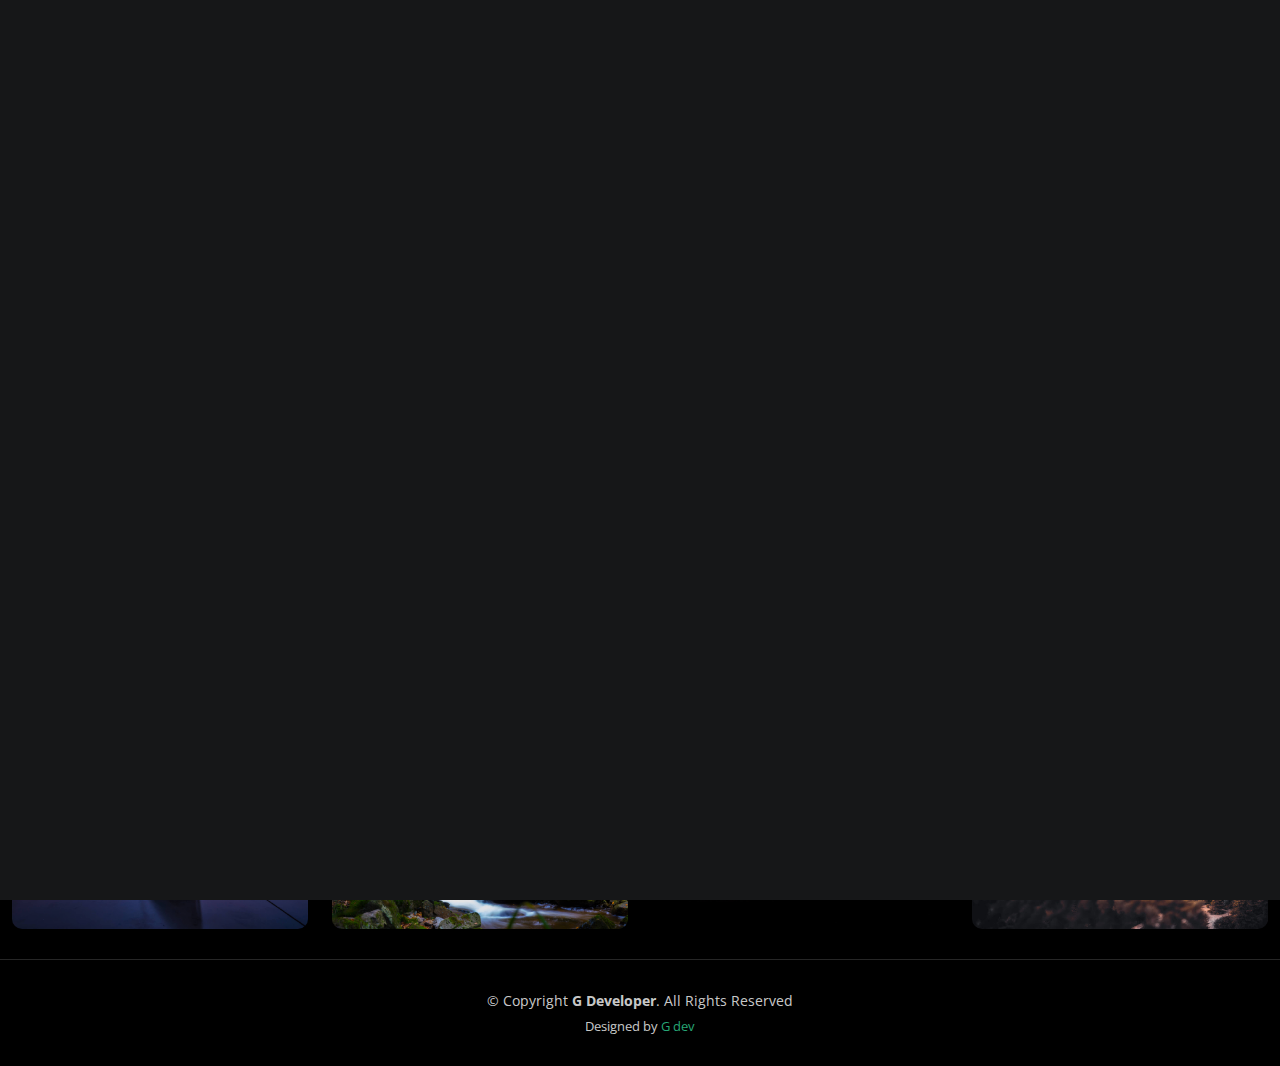
<file: index.html>
<!DOCTYPE html>
<html lang="en">

<head>
  <meta charset="utf-8">
  <meta content="width=device-width, initial-scale=1.0" name="viewport">

  <title>G Developer</title>
  <meta content="G Developer" name="description">
  <meta content="G Developer,g Developer, gdeveloper, GDeveloper " name="keywords">
  <meta name="hostname" content="g-developer.com">
  <meta name="expected-hostname" content="g-developer.com">
  <meta name="page-subject" content="G Developer">
  <!-- Favicons -->
  <link href="assets/img/favicon.png" rel="icon">
  <link href="assets/img/apple-touch-icon.png" rel="apple-touch-icon">

  <!-- Google Fonts -->
  <link rel="preconnect" href="https://fonts.googleapis.com">
  <link rel="preconnect" href="https://fonts.gstatic.com" crossorigin>
  <link href="https://fonts.googleapis.com/css2?family=Open+Sans:ital,wght@0,300;0,400;0,500;0,600;0,700;1,300;1,400;1,600;1,700&family=Inter:ital,wght@0,300;0,400;0,500;0,600;0,700;1,300;1,400;1,500;1,600;1,700&family=Cardo:ital,wght@0,400;0,700;1,400&display=swap" rel="stylesheet">

  <!-- Vendor CSS Files -->
  <link href="assets/vendor/bootstrap/css/bootstrap.min.css" rel="stylesheet">
  <link href="assets/vendor/bootstrap-icons/bootstrap-icons.css" rel="stylesheet">
  <link href="assets/vendor/swiper/swiper-bundle.min.css" rel="stylesheet">
  <link href="assets/vendor/glightbox/css/glightbox.min.css" rel="stylesheet">
  <link href="assets/vendor/aos/aos.css" rel="stylesheet">

  <!-- Template Main CSS File -->
  <link href="assets/css/main.css" rel="stylesheet">

  <!-- =======================================================
  * Template Name: G Developer 
  * Template URL: https://gdeveloper.co.in
  ======================================================== -->
<link rel = "website icon" type ="png" href ="assets/img/apple-touch-icon.png" >
</head>

<body>

  <!-- ======= Header ======= -->
  <header id="header" class="header d-flex align-items-center fixed-top">
    <div class="container-fluid d-flex align-items-center justify-content-between">

      <a href="index.html" class="logo d-flex align-items-center  me-auto me-lg-0">
        <!-- Uncomment the line below if you also wish to use an image logo -->
         <img src="assets/img/logo.png" alt=""> 
     <!--     <i class="bi bi-camera"></i> -->
        <h1>G Developer</h1>
      </a>

      <nav id="navbar" class="navbar">
        <ul>
          <li><a href="index.html">Home</a></li>
          <li><a href="about.html" class="active">About</a></li>
              <li class="dropdown"><a href="#"><span>Aap's</span> <i class="bi bi-chevron-down dropdown-indicator"></i></a>
                <ul>
                  <li><a href="">Suggested for you</a></li>
                  <li><a href="">Gaming</a></li>
                  <li><a href="">Tools and utilitys</a></li>
                </ul>
              </li>
            </ul>
          </li>
           </ul>
      </nav><!-- .navbar -->

      <div class="header-social-links">
        <!-- <a href="#" class="twitter"><i class="bi bi-twitter"></i></a> -->
        <!-- <a href="#" class="facebook"><i class="bi bi-facebook"></i></a> -->
        <a href="https://instagram.com/g_developer.js" class="instagram"><i class="bi bi-instagram"></i></a>
        <!-- <a href="#" class="linkedin"><i class="bi bi-linkedin"></i></i></a> -->
      </div>
      <i class="mobile-nav-toggle mobile-nav-show bi bi-list"></i>
      <i class="mobile-nav-toggle mobile-nav-hide d-none bi bi-x"></i>

    </div>
  </header><!-- End Header -->

  <!-- ======= Hero Section ======= -->
  <section id="hero" class="hero d-flex flex-column justify-content-center align-items-center" data-aos="fade" data-aos-delay="1500">
    <div class="container-fluid">
      <div class="row justify-content-center">
        <div class="col-lg-6 text-center">
          <h2><span>G Developer</span></h2>
            <p> G Developer is a website that provides a platform for downloading software 
            applications for various operating systems, including Windows, Mac, Android, and iOS. It offers a wide
             range of software categories, including utilities, multimedia tools, productivity software, security applications, and more.
              </p>
        </div>
      </div>
    </div>
  </section><!-- End Hero Section -->

  <main id="main" data-aos="fade" data-aos-delay="1500">

    <!-- ======= Gallery Section ======= -->
    <section id="gallery" class="gallery">
      <div class="container-fluid">

        <div class="row gy-4 justify-content-center">
          <div class="col-xl-3 col-lg-4 col-md-6">
            <div class="gallery-item h-100">
              <img src="assets/img/gallery/gallery-1.jpg" class="img-fluid" alt="">
              <div class="gallery-links d-flex align-items-center justify-content-center">
                <a href="assets/img/gallery/gallery-1.jpg" title="Gallery 1" class=glightbox preview-link><i class="bi bi-arrows-angle-expand"></i></a>
                <a href="gallery-single.html" class="details-link"><i class="bi bi-link-45deg"></i></a>
              </div>
            </div>
          </div><!-- End Gallery Item -->
          <div class="col-xl-3 col-lg-4 col-md-6">
            <div class="gallery-item h-100">
              <img src="assets/img/gallery/gallery-3.jpg" class="img-fluid" alt="">
              <div class="gallery-links d-flex align-items-center justify-content-center">
                <a href="assets/img/gallery/gallery-3.jpg" title="Gallery 3" class=glightbox preview-link><i class="bi bi-arrows-angle-expand"></i></a>
                <a href="gallery-single.html" class="details-link"><i class="bi bi-link-45deg"></i></a>
              </div>
            </div>
          </div><!-- End Gallery Item -->
          <div class="col-xl-3 col-lg-4 col-md-6">
            <div class="gallery-item h-100">
              <img src="assets/img/gallery/gallery-7.jpg" class="img-fluid" alt="">
              <div class="gallery-links d-flex align-items-center justify-content-center">
                <a href="assets/img/gallery/gallery-7.jpg" title="Gallery 7" class=glightbox preview-link><i class="bi bi-arrows-angle-expand"></i></a>
                <a href="gallery-single.html" class="details-link"><i class="bi bi-link-45deg"></i></a>
              </div>
            </div>
          </div><!-- End Gallery Item -->
          <div class="col-xl-3 col-lg-4 col-md-6">
            <div class="gallery-item h-100">
              <img src="assets/img/gallery/gallery-11.jpg" class="img-fluid" alt="">
              <div class="gallery-links d-flex align-items-center justify-content-center">
                <a href="assets/img/gallery/gallery-11.jpg" title="Gallery 11" class=glightbox preview-link><i class="bi bi-arrows-angle-expand"></i></a>
                <a href="gallery-single.html" class="details-link"><i class="bi bi-link-45deg"></i></a>
              </div>
            </div>
          </div><!-- End Gallery Item -->
          <div class="col-xl-3 col-lg-4 col-md-6">
            <div class="gallery-item h-100">
              <img src="assets/img/gallery/gallery-12.jpg" class="img-fluid" alt="">
              <div class="gallery-links d-flex align-items-center justify-content-center">
                <a href="assets/img/gallery/gallery-12.jpg" title="Gallery 12" class=glightbox preview-link><i class="bi bi-arrows-angle-expand"></i></a>
                <a href="gallery-single.html" class="details-link"><i class="bi bi-link-45deg"></i></a>
              </div>
            </div>
          </div><!-- End Gallery Item -->
          <div class="col-xl-3 col-lg-4 col-md-6">
            <div class="gallery-item h-100">
              <img src="assets/img/gallery/gallery-13.jpg" class="img-fluid" alt="">
              <div class="gallery-links d-flex align-items-center justify-content-center">
                <a href="assets/img/gallery/gallery-13.jpg" title="Gallery 13" class=glightbox preview-link><i class="bi bi-arrows-angle-expand"></i></a>
                <a href="gallery-single.html" class="details-link"><i class="bi bi-link-45deg"></i></a>
              </div>
            </div>
          </div><!-- End Gallery Item -->
          <div class="col-xl-3 col-lg-4 col-md-6">
            <div class="gallery-item h-100">
              <img src="assets/img/gallery/gallery-15.jpg" class="img-fluid" alt="">
              <div class="gallery-links d-flex align-items-center justify-content-center">
                <a href="assets/img/gallery/gallery-15.jpg" title="Gallery 15" class=glightbox preview-link><i class="bi bi-arrows-angle-expand"></i></a>
                <a href="gallery-single.html" class="details-link"><i class="bi bi-link-45deg"></i></a>
              </div>
            </div>
          </div><!-- End Gallery Item -->
          <div class="col-xl-3 col-lg-4 col-md-6">
            <div class="gallery-item h-100">
              <img src="assets/img/gallery/gallery-16.jpg" class="img-fluid" alt="">
              <div class="gallery-links d-flex align-items-center justify-content-center">
                <a href="assets/img/gallery/gallery-16.jpg" title="Gallery 16" class=glightbox preview-link><i class="bi bi-arrows-angle-expand"></i></a>
                <a href="gallery-single.html" class="details-link"><i class="bi bi-link-45deg"></i></a>
              </div>
            </div>
          </div><!-- End Gallery Item -->

        </div>

      </div>
    </section><!-- End Gallery Section -->

  </main><!-- End #main -->

  <!-- ======= Footer ======= -->
  <footer id="footer" class="footer">
    <div class="container">
      <div class="copyright">
        &copy; Copyright <strong><span>G Developer</span></strong>. All Rights Reserved
      </div>
      <div class="credits">
        Designed by <a href="https://g-developer.com/">G dev</a>
      </div>
    </div>
  </footer><!-- End Footer -->

  <a href="#" class="scroll-top d-flex align-items-center justify-content-center"><i class="bi bi-arrow-up-short"></i></a>

  <div id="preloader">
    <div class="line"></div>
  </div>

  <!-- Vendor JS Files -->
  <script src="assets/vendor/bootstrap/js/bootstrap.bundle.min.js"></script>
  <script src="assets/vendor/swiper/swiper-bundle.min.js"></script>
  <script src="assets/vendor/glightbox/js/glightbox.min.js"></script>
  <script src="assets/vendor/aos/aos.js"></script>
  <script src="assets/vendor/php-email-form/validate.js"></script>

  <!-- Template Main JS File -->
  <script src="assets/js/main.js"></script>
<script async src="https://pagead2.googlesyndication.com/pagead/js/adsbygoogle.js?client=ca-pub-8674811177088625"
     crossorigin="anonymous"></script>
</body>

</html>
</file>
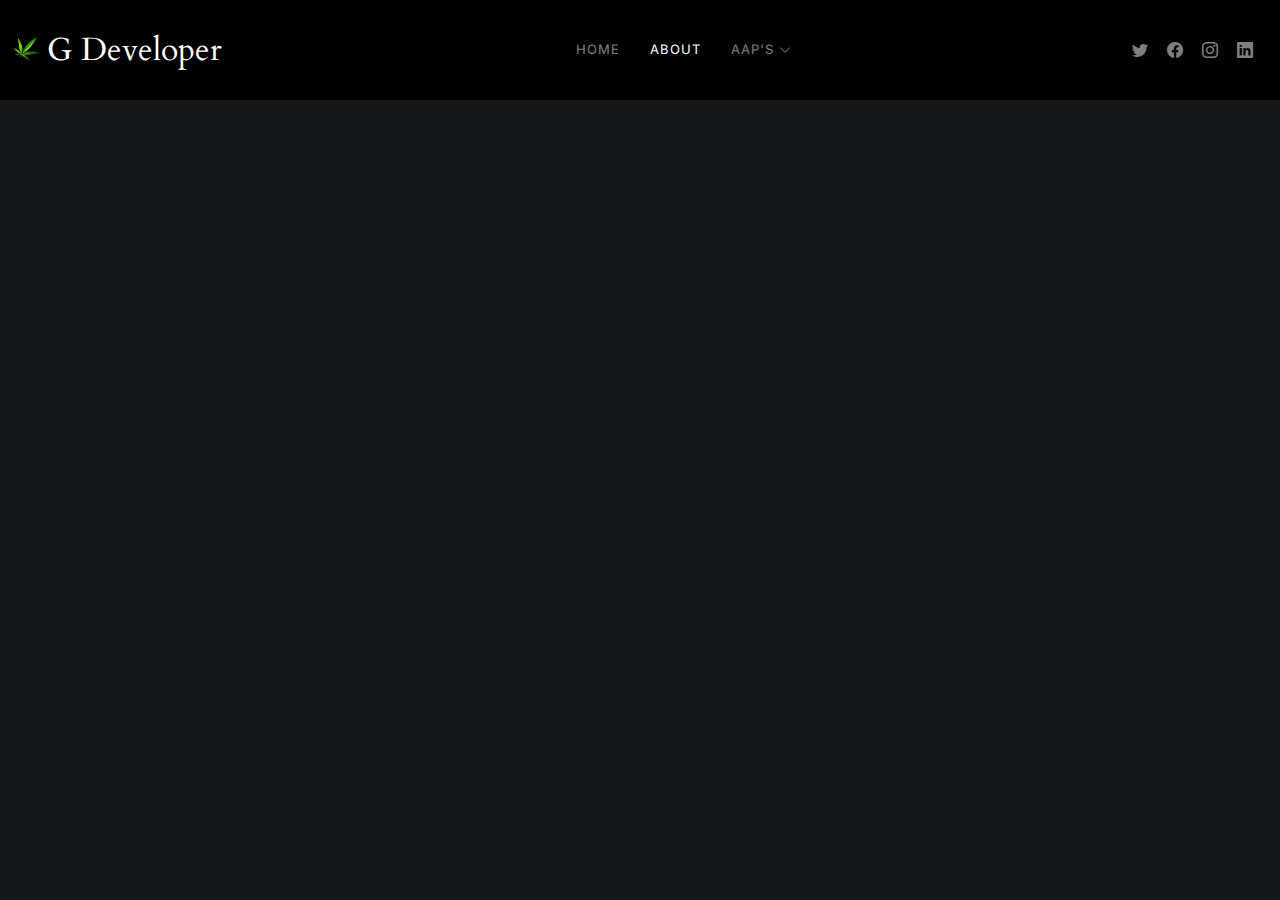
<file: about.html>
<!DOCTYPE html>
<html lang="en">

<head>
<meta charset="utf-8">
<meta content="width=device-width, initial-scale=1.0" name="viewport">

<title>G Developer About</title>
<meta content="G Developer" name="description">
<meta content="G Developer,g Developer, gdeveloper, GDeveloper " name="keywords">
<meta name="hostname" content="g-developer.com">
<meta name="expected-hostname" content="g-developer.com">
<meta name="page-subject" content="G Developer">

  <!-- Favicons -->
  <link href="assets/img/favicon.png" rel="icon">
  <link href="assets/img/apple-touch-icon.png" rel="apple-touch-icon">

  <!-- Google Fonts -->
  <link rel="preconnect" href="https://fonts.googleapis.com">
  <link rel="preconnect" href="https://fonts.gstatic.com" crossorigin>
  <link href="https://fonts.googleapis.com/css2?family=Open+Sans:ital,wght@0,300;0,400;0,500;0,600;0,700;1,300;1,400;1,600;1,700&family=Inter:ital,wght@0,300;0,400;0,500;0,600;0,700;1,300;1,400;1,500;1,600;1,700&family=Cardo:ital,wght@0,400;0,700;1,400&display=swap" rel="stylesheet">

  <!-- Vendor CSS Files -->
  <link href="assets/vendor/bootstrap/css/bootstrap.min.css" rel="stylesheet">
  <link href="assets/vendor/bootstrap-icons/bootstrap-icons.css" rel="stylesheet">
  <link href="assets/vendor/swiper/swiper-bundle.min.css" rel="stylesheet">
  <link href="assets/vendor/glightbox/css/glightbox.min.css" rel="stylesheet">
  <link href="assets/vendor/aos/aos.css" rel="stylesheet">

  <!-- Template Main CSS File -->
  <link href="assets/css/main.css" rel="stylesheet">

  <!-- =======================================================
  * Template Name: www.g-developer.com ======================================================== -->
<link rel = "website icon" type ="png" href ="assets/img/apple-touch-icon.png" >
</head>

<body>

  <!-- ======= Header ======= -->
  <header id="header" class="header d-flex align-items-center fixed-top">
    <div class="container-fluid d-flex align-items-center justify-content-between">

      <a href="index.html" class="logo d-flex align-items-center  me-auto me-lg-0">
        <!-- Uncomment the line below if you also wish to use an image logo -->
         <img src="assets/img/logo.png" alt="">
      <!--  <i class="bi bi-camera"></i>-->
        <h1>G Developer</h1>
      </a>

      <nav id="navbar" class="navbar">
        <ul>
          <li><a href="index.html">Home</a></li>
          <li><a href="about.html" class="active">About</a></li>
          <li class="dropdown"><a href="#"><span>Aap's</span> <i class="bi bi-chevron-down dropdown-indicator"></i></a>
                <ul>
                  <li><a href="#">Suggested for you</a></li>
                  <li><a href="#">Gaming</a></li>
                  <li><a href="#">Tools and utilitys</a></li>
                </ul>
              </li>
            </ul>
          </li>
        </ul>
      </nav><!-- .navbar -->

      <div class="header-social-links">
        <a href="#" class="twitter"><i class="bi bi-twitter"></i></a>
        <a href="#" class="facebook"><i class="bi bi-facebook"></i></a>
        <a href="#" class="instagram"><i class="bi bi-instagram"></i></a>
        <a href="#" class="linkedin"><i class="bi bi-linkedin"></i></i></a>
      </div>
      <i class="mobile-nav-toggle mobile-nav-show bi bi-list"></i>
      <i class="mobile-nav-toggle mobile-nav-hide d-none bi bi-x"></i>

    </div>
  </header><!-- End Header -->

  <main id="main" data-aos="fade" data-aos-delay="1500">

    <!-- ======= End Page Header ======= -->
    <div class="page-header d-flex align-items-center">
      <div class="container position-relative">
        <div class="row d-flex justify-content-center">
          <div class="col-lg-6 text-center">
            <h2>About</h2>
            <p>I'm G Developer professional web Developer.</p>

      <!--      <a class="cta-btn" href="contact.html">Available for hire</a>
-->
          </div>
        </div>
      </div>
    </div><!-- End Page Header -->

  <!-- ======= Footer ======= -->
  <footer id="footer" class="footer">
    <div class="container">
      <div class="copyright">
        &copy; Copyright <strong><span>G Developer</span></strong>
      </div>
      <div class="credits">
        <!-- All the links in the footer should remain intact. -->
        <!-- You can delete the links only if you purchased the pro version. -->
        <!-- Licensing information: https://bootstrapmade.com/license/ -->
        <!-- Purchase the pro version with working PHP/AJAX contact form: https://bootstrapmade.com/photofolio-bootstrap-photography-website-template/ -->
        Designed by <a href="https://g-developer.com/">G Dev</a>
      </div>
    </div>
  </footer><!-- End Footer -->

  <a href="#" class="scroll-top d-flex align-items-center justify-content-center"><i class="bi bi-arrow-up-short"></i></a>

  <div id="preloader">
    <div class="line"></div>
  </div>

  <!-- Vendor JS Files -->
  <script src="assets/vendor/bootstrap/js/bootstrap.bundle.min.js"></script>
  <script src="assets/vendor/swiper/swiper-bundle.min.js"></script>
  <script src="assets/vendor/glightbox/js/glightbox.min.js"></script>
  <script src="assets/vendor/aos/aos.js"></script>
  <script src="assets/vendor/php-email-form/validate.js"></script>

  <!-- Template Main JS File -->
  <script src="assets/js/main.js"></script>

</body>

</html>
</file>
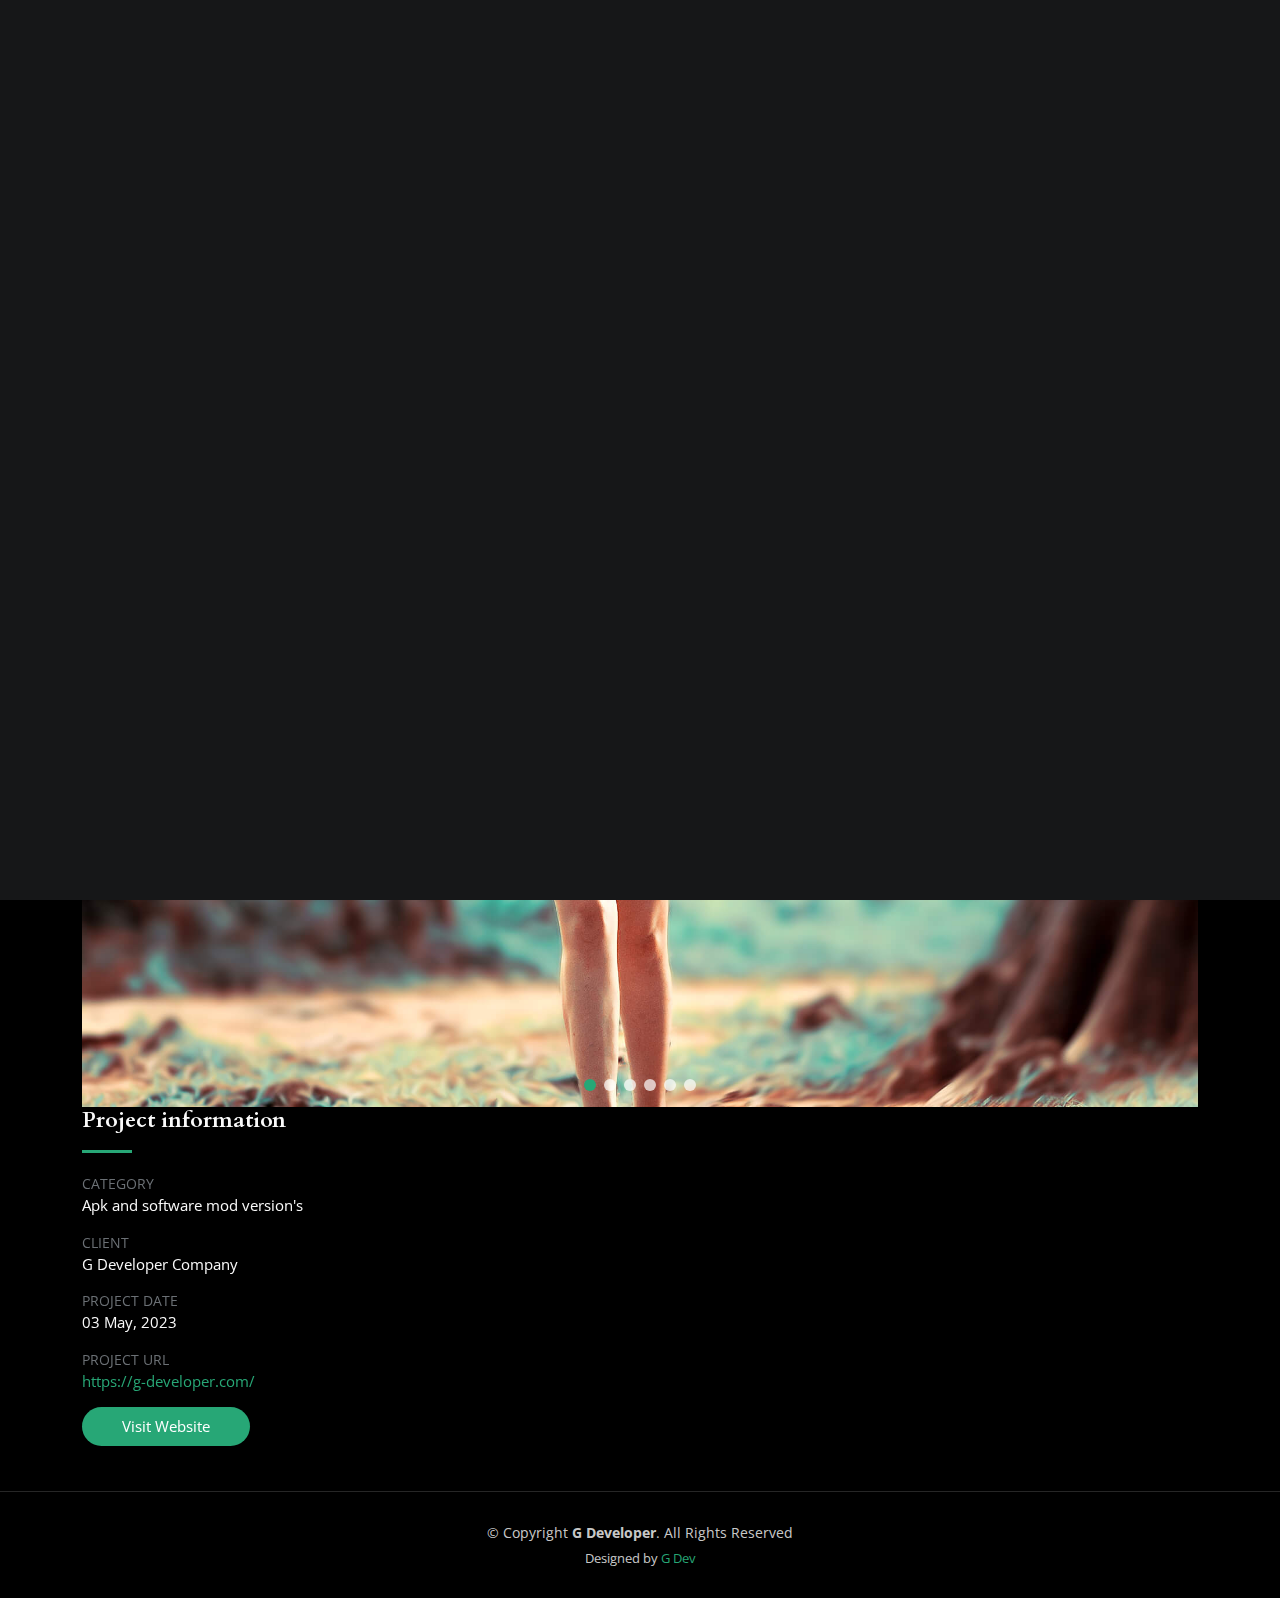
<file: gallery-single.html>
<!DOCTYPE html>
<html lang="en">

<head>
  <meta charset="utf-8">
  <meta content="width=device-width, initial-scale=1.0" name="viewport">

  <title>Gallery Details </title>
  <meta content="" name="description">
  <meta content="" name="keywords">

  <!-- Favicons -->
  <link href="assets/img/favicon.png" rel="icon">
  <link href="assets/img/apple-touch-icon.png" rel="apple-touch-icon">

  <!-- Google Fonts -->
  <link rel="preconnect" href="https://fonts.googleapis.com">
  <link rel="preconnect" href="https://fonts.gstatic.com" crossorigin>
  <link href="https://fonts.googleapis.com/css2?family=Open+Sans:ital,wght@0,300;0,400;0,500;0,600;0,700;1,300;1,400;1,600;1,700&family=Inter:ital,wght@0,300;0,400;0,500;0,600;0,700;1,300;1,400;1,500;1,600;1,700&family=Cardo:ital,wght@0,400;0,700;1,400&display=swap" rel="stylesheet">

  <!-- Vendor CSS Files -->
  <link href="assets/vendor/bootstrap/css/bootstrap.min.css" rel="stylesheet">
  <link href="assets/vendor/bootstrap-icons/bootstrap-icons.css" rel="stylesheet">
  <link href="assets/vendor/swiper/swiper-bundle.min.css" rel="stylesheet">
  <link href="assets/vendor/glightbox/css/glightbox.min.css" rel="stylesheet">
  <link href="assets/vendor/aos/aos.css" rel="stylesheet">

  <!-- Template Main CSS File -->
  <link href="assets/css/main.css" rel="stylesheet">
<link rel = "website icon" type ="png" href ="https://i.postimg.cc/J0YdB4qg/IMG-20230306-030835.jpg" > </head>

<body>

  <!-- ======= Header ======= -->
  <header id="header" class="header d-flex align-items-center fixed-top">
    <div class="container-fluid d-flex align-items-center justify-content-between">

      <a href="index.html" class="logo d-flex align-items-center  me-auto me-lg-0">
        <!-- Uncomment the line below if you also wish to use an image logo -->
        <img src="assets/img/logo.png" alt=""> 
     <!--   <i class="bi bi-camera"></i>-->
        <h1>G Developer</h1>
      </a>

      <nav id="navbar" class="navbar">
        <ul>
          <li><a href="index.html">Home</a></li>
          <li><a href="about.html">About</a></li>
        </ul>
      </nav><!-- .navbar -->

      <div class="header-social-links">
        <a href="#" class="twitter"><i class="bi bi-twitter"></i></a>
        <a href="#" class="facebook"><i class="bi bi-facebook"></i></a>
        <a href="#" class="instagram"><i class="bi bi-instagram"></i></a>
        <a href="#" class="linkedin"><i class="bi bi-linkedin"></i></i></a>
      </div>
      <i class="mobile-nav-toggle mobile-nav-show bi bi-list"></i>
      <i class="mobile-nav-toggle mobile-nav-hide d-none bi bi-x"></i>

    </div>
  </header><!-- End Header -->

  <main id="main" data-aos="fade" data-aos-delay="1500">

    <!-- ======= End Page Header ======= -->
    <div class="page-header d-flex align-items-center">
      <div class="container position-relative">
        <div class="row d-flex justify-content-center">
          <div class="col-lg-6 text-center">
            <h2>Gallery Single</h2>

          </div>
        </div>
      </div>
    </div><!-- End Page Header -->

    <!-- ======= Gallery Single Section ======= -->
    <section id="gallery-single" class="gallery-single">
      <div class="container">

        <div class="position-relative h-100">
          <div class="slides-1 portfolio-details-slider swiper">
            <div class="swiper-wrapper align-items-center">

              <div class="swiper-slide">
                <img src="assets/img/gallery/gallery-8.jpg" alt="">
              </div>
              <div class="swiper-slide">
                <img src="assets/img/gallery/gallery-9.jpg" alt="">
              </div>
              <div class="swiper-slide">
                <img src="assets/img/gallery/gallery-10.jpg" alt="">
              </div>
              <div class="swiper-slide">
                <img src="assets/img/gallery/gallery-11.jpg" alt="">
              </div>
              <div class="swiper-slide">
                <img src="assets/img/gallery/gallery-12.jpg" alt="">
              </div>
              <div class="swiper-slide">
                <img src="assets/img/gallery/gallery-13.jpg" alt="">
              </div>

            </div>
            <div class="swiper-pagination"></div>
          </div>
          <div class="swiper-button-prev"></div>
          <div class="swiper-button-next"></div>

        </div>

              <div class="col-lg-3">
            <div class="portfolio-info">
              <h3>Project information</h3>
              <ul>
                <li><strong>Category</strong> <span>Apk and software mod version's</span></li>
                <li><strong>Client</strong> <span>G Developer Company</span></li>
                <li><strong>Project date</strong> <span>03 May, 2023</span></li>
                <li><strong>Project URL</strong> <a href="#">https://g-developer.com/</a></li>
                <li><a href="#" class="btn-visit align-self-start">Visit Website</a></li>
              </ul>
            </div>
          </div>

        </div>

      </div>
    </section><!-- End Gallery Single Section -->

  </main><!-- End #main -->

  <!-- ======= Footer ======= -->
  <footer id="footer" class="footer">
    <div class="container">
      <div class="copyright">
        &copy; Copyright <strong><span>G Developer</span></strong>. All Rights Reserved
      </div>
      <div class="credits">
        Designed by <a href="https://g-developer.com/">G Dev</a>
      </div>
    </div>
  </footer><!-- End Footer -->

  <a href="#" class="scroll-top d-flex align-items-center justify-content-center"><i class="bi bi-arrow-up-short"></i></a>

  <div id="preloader">
    <div class="line"></div>
  </div>

  <!-- Vendor JS Files -->
  <script src="assets/vendor/bootstrap/js/bootstrap.bundle.min.js"></script>
  <script src="assets/vendor/swiper/swiper-bundle.min.js"></script>
  <script src="assets/vendor/glightbox/js/glightbox.min.js"></script>
  <script src="assets/vendor/aos/aos.js"></script>
  <script src="assets/vendor/php-email-form/validate.js"></script>

  <!-- Template Main JS File -->
  <script src="assets/js/main.js"></script>

</body>

</html>
</file>
<file: assets/css/main.css>
/*--------------------------------------------------------------
# Set main reusable colors and fonts using CSS variables
# Learn more about CSS variables at https://developer.mozilla.org/en-US/docs/Web/CSS/Using_CSS_custom_properties
--------------------------------------------------------------*/
/* Fonts */
:root {
  --font-default: "Open Sans", system-ui, -apple-system, "Segoe UI", Roboto, "Helvetica Neue", Arial, "Noto Sans", "Liberation Sans", sans-serif, "Apple Color Emoji", "Segoe UI Emoji", "Segoe UI Symbol", "Noto Color Emoji";
  --font-primary: "Inter", sans-serif;
  --font-secondary: "Cardo", sans-serif;
}

/* Colors */
:root {
  --color-default: #fafafa;
  --color-primary: #27a776;
  --color-secondary: #161718;
}

/* Smooth scroll behavior */
:root {
  scroll-behavior: smooth;
}

/*--------------------------------------------------------------
# General
--------------------------------------------------------------*/
body {
  font-family: var(--font-default);
  color: var(--color-default);
  background-color: #000;
}

a {
  color: var(--color-primary);
  text-decoration: none;
}

a:hover {
  color: #32cf93;
  text-decoration: none;
}

h1,
h2,
h3,
h4,
h5,
h6 {
  font-family: var(--font-primary);
}

/*--------------------------------------------------------------
# Sections & Section Header
--------------------------------------------------------------*/
.section-header {
  padding-bottom: 40px;
}

.section-header h2 {
  font-size: 14px;
  font-weight: 500;
  padding: 0;
  line-height: 1px;
  margin: 0 0 5px 0;
  letter-spacing: 2px;
  text-transform: uppercase;
  color: rgba(255, 255, 255, 0.6);
  font-family: var(--font-primary);
}

.section-header h2::after {
  content: "";
  width: 120px;
  height: 1px;
  display: inline-block;
  background: #5bd9a9;
  margin: 4px 10px;
}

.section-header p {
  margin: 0;
  margin: 0;
  font-size: 36px;
  font-weight: 700;
  font-family: var(--font-secondary);
  color: #fff;
}

/*--------------------------------------------------------------
# Page Header
--------------------------------------------------------------*/
.page-header {
  padding: 120px 0 60px 0;
  min-height: 30vh;
  position: relative;
}

.page-header h2 {
  font-size: 56px;
  font-weight: 500;
  color: #fff;
  font-family: var(--font-secondary);
}

@media (max-width: 768px) {
  .page-header h2 {
    font-size: 36px;
  }
}

.page-header p {
  color: rgba(255, 255, 255, 0.8);
}

.page-header .cta-btn {
  font-family: var(--font-primary);
  font-weight: 400;
  font-size: 14px;
  display: inline-block;
  padding: 12px 40px;
  border-radius: 4px;
  letter-spacing: 1px;
  text-transform: uppercase;
  transition: 0.3s;
  color: #fff;
  background: var(--color-primary);
}

.page-header .cta-btn:hover {
  background: #2cbc85;
}

/*--------------------------------------------------------------
# Scroll top button
--------------------------------------------------------------*/
.scroll-top {
  position: fixed;
  visibility: hidden;
  opacity: 0;
  right: 15px;
  bottom: -15px;
  z-index: 99999;
  background: var(--color-primary);
  width: 44px;
  height: 44px;
  border-radius: 50px;
  transition: all 0.4s;
}

.scroll-top i {
  font-size: 24px;
  color: #fff;
  line-height: 0;
}

.scroll-top:hover {
  background: rgba(39, 167, 118, 0.8);
  color: #fff;
}

.scroll-top.active {
  visibility: visible;
  opacity: 1;
  bottom: 15px;
}

/*--------------------------------------------------------------
# Preloader
--------------------------------------------------------------*/
#preloader {
  display: flex;
  position: fixed;
  inset: 0;
  width: 100%;
  height: 100vh;
  z-index: 99999;
}

#preloader:before,
#preloader:after {
  content: "";
  background-color: var(--color-secondary);
  position: absolute;
  inset: 0;
  width: 50%;
  height: 100%;
  transition: all 0.3s ease 0s;
  z-index: -1;
}

#preloader:after {
  left: auto;
  right: 0;
}

#preloader .line {
  position: relative;
  overflow: hidden;
  margin: auto;
  width: 1px;
  height: 280px;
  transition: all 0.8s ease 0s;
}

#preloader .line:before {
  content: "";
  position: absolute;
  background-color: #fff;
  left: 0;
  top: 50%;
  width: 1px;
  height: 0%;
  transform: translateY(-50%);
  -webkit-animation: lineincrease 1000ms ease-in-out 0s forwards;
  animation: lineincrease 1000ms ease-in-out 0s forwards;
}

#preloader .line:after {
  content: "";
  position: absolute;
  background-color: #999;
  left: 0;
  top: 0;
  width: 1px;
  height: 100%;
  transform: translateY(-100%);
  -webkit-animation: linemove 1200ms linear 0s infinite;
  animation: linemove 1200ms linear 0s infinite;
  -webkit-animation-delay: 2000ms;
  animation-delay: 2000ms;
}

#preloader.loaded .line {
  opacity: 0;
  height: 100% !important;
}

#preloader.loaded .line:after {
  opacity: 0;
}

#preloader.loaded:before,
#preloader.loaded:after {
  -webkit-animation: preloaderfinish 300ms ease-in-out 500ms forwards;
  animation: preloaderfinish 300ms ease-in-out 500ms forwards;
}

@-webkit-keyframes lineincrease {
  0% {
    height: 0%;
  }

  100% {
    height: 100%;
  }
}

@keyframes lineincrease {
  0% {
    height: 0%;
  }

  100% {
    height: 100%;
  }
}

@-webkit-keyframes linemove {
  0% {
    transform: translateY(200%);
  }

  100% {
    transform: translateY(-100%);
  }
}

@keyframes linemove {
  0% {
    transform: translateY(200%);
  }

  100% {
    transform: translateY(-100%);
  }
}

@-webkit-keyframes preloaderfinish {
  0% {
    width: 5 0%;
  }

  100% {
    width: 0%;
  }
}

@keyframes preloaderfinish {
  0% {
    width: 5 0%;
  }

  100% {
    width: 0%;
  }
}

/*--------------------------------------------------------------
# Header
--------------------------------------------------------------*/
.header {
  transition: all 0.5s;
  z-index: 997;
  padding: 30px 0;
  background-color: #000;
}

.header .logo {
  transition: 0.3s;
}

.header .logo img {
  max-height: 30px;
  margin-right: 6px;
}

.header .logo h1 {
  font-size: 32px;
  margin: 0;
  font-weight: 400;
  color: #fff;
  font-family: var(--font-secondary);
}

.header .logo i {
  font-size: 32px;
  margin-right: 8px;
  line-height: 0;
}

@media (max-width: 575px) {
  .header .logo h1 {
    font-size: 26px;
  }

  .header .logo i {
    font-size: 24px;
  }
}

.header .header-social-links {
  padding-right: 15px;
}

.header .header-social-links a {
  color: rgba(255, 255, 255, 0.5);
  padding-left: 15px;
  display: inline-block;
  line-height: 0px;
  transition: 0.3s;
  font-size: 16px;
}

.header .header-social-links a:hover {
  color: #fff;
}

@media (max-width: 575px) {
  .header .header-social-links a {
    padding-left: 5px;
  }
}

/*--------------------------------------------------------------
# Desktop Navigation
--------------------------------------------------------------*/
@media (min-width: 1280px) {
  .navbar {
    padding: 0;
  }

  .navbar ul {
    margin: 0;
    padding: 0;
    display: flex;
    list-style: none;
    align-items: center;
  }

  .navbar li {
    position: relative;
  }

  .navbar a,
  .navbar a:focus {
    display: flex;
    align-items: center;
    justify-content: space-between;
    padding: 10px 0 10px 30px;
    font-family: var(--font-primary);
    text-transform: uppercase;
    letter-spacing: 1px;
    font-size: 13px;
    font-weight: 400;
    color: rgba(255, 255, 255, 0.5);
    white-space: nowrap;
    transition: 0.3s;
  }

  .navbar a i,
  .navbar a:focus i {
    font-size: 12px;
    line-height: 0;
    margin-left: 5px;
  }

  .navbar a:hover,
  .navbar .active,
  .navbar .active:focus,
  .navbar li:hover>a {
    color: #fff;
  }

  .navbar .dropdown ul {
    display: block;
    position: absolute;
    left: 14px;
    top: calc(100% + 30px);
    margin: 0;
    padding: 10px 0;
    z-index: 99;
    opacity: 0;
    visibility: hidden;
    background: var(--color-secondary);
    transition: 0.3s;
    border-radius: 4px;
  }

  .navbar .dropdown ul li {
    min-width: 200px;
  }

  .navbar .dropdown ul a {
    padding: 10px 20px;
    font-size: 15px;
    text-transform: none;
    font-weight: 400;
  }

  .navbar .dropdown ul a i {
    font-size: 12px;
  }

  .navbar .dropdown ul a:hover,
  .navbar .dropdown ul .active:hover,
  .navbar .dropdown ul li:hover>a {
    color: #fff;
  }

  .navbar .dropdown:hover>ul {
    opacity: 1;
    top: 100%;
    visibility: visible;
  }

  .navbar .dropdown .dropdown ul {
    top: 0;
    left: calc(100% - 30px);
    visibility: hidden;
  }

  .navbar .dropdown .dropdown:hover>ul {
    opacity: 1;
    top: 0;
    left: 100%;
    visibility: visible;
  }
}

@media (min-width: 1280px) and (max-width: 1366px) {
  .navbar .dropdown .dropdown ul {
    left: -90%;
  }

  .navbar .dropdown .dropdown:hover>ul {
    left: -100%;
  }
}

@media (min-width: 1280px) {

  .mobile-nav-show,
  .mobile-nav-hide {
    display: none;
  }
}

/*--------------------------------------------------------------
# Mobile Navigation
--------------------------------------------------------------*/
@media (max-width: 1279px) {
  .navbar {
    position: fixed;
    top: 0;
    right: -100%;
    width: 100%;
    max-width: 400px;
    bottom: 0;
    transition: 0.3s;
    z-index: 9997;
  }

  .navbar ul {
    position: absolute;
    inset: 0;
    padding: 50px 0 10px 0;
    margin: 0;
    background: rgba(0, 0, 0, 0.9);
    overflow-y: auto;
    transition: 0.3s;
    z-index: 9998;
  }

  .navbar a,
  .navbar a:focus {
    display: flex;
    align-items: center;
    justify-content: space-between;
    padding: 10px 20px;
    font-family: var(--font-primary);
    font-size: 13px;
    text-transform: uppercase;
    font-weight: 400;
    color: rgba(255, 255, 255, 0.5);
    letter-spacing: 1px;
    white-space: nowrap;
    transition: 0.3s;
  }

  .navbar a i,
  .navbar a:focus i {
    font-size: 12px;
    line-height: 0;
    margin-left: 5px;
  }

  .navbar a:hover,
  .navbar .active,
  .navbar .active:focus,
  .navbar li:hover>a {
    color: #fff;
  }

  .navbar .dropdown ul,
  .navbar .dropdown .dropdown ul {
    position: static;
    display: none;
    padding: 10px 0;
    margin: 10px 20px;
    transition: all 0.5s ease-in-out;
    border: 1px solid black;
  }

  .navbar .dropdown>.dropdown-active,
  .navbar .dropdown .dropdown>.dropdown-active {
    display: block;
  }

  .mobile-nav-show {
    color: #fff;
    font-size: 28px;
    cursor: pointer;
    line-height: 0;
    transition: 0.5s;
    z-index: 9999;
    margin: 0 10px 0 10px;
  }

  .mobile-nav-hide {
    color: #fff;
    font-size: 32px;
    cursor: pointer;
    line-height: 0;
    transition: 0.5s;
    position: fixed;
    right: 20px;
    top: 20px;
    z-index: 9999;
  }

  .mobile-nav-active {
    overflow: hidden;
  }

  .mobile-nav-active .navbar {
    right: 0;
  }

  .mobile-nav-active .navbar:before {
    content: "";
    position: fixed;
    inset: 0;
    background: rgba(22, 23, 24, 0.8);
    z-index: 9996;
  }
}

/*--------------------------------------------------------------
# About Section
--------------------------------------------------------------*/
.about .content h2 {
  font-weight: 700;
  font-size: 24px;
  color: var(--color-primary);
}

.about .content ul {
  list-style: none;
  padding: 0;
}

.about .content ul li {
  margin-bottom: 20px;
  display: flex;
  align-items: center;
}

.about .content ul strong {
  margin-right: 10px;
}

.about .content ul i {
  font-size: 16px;
  margin-right: 5px;
  color: var(--color-primary);
  line-height: 0;
}

/*--------------------------------------------------------------
# Testimonials Section
--------------------------------------------------------------*/
.testimonials {
  margin-top: 80px;
}

.testimonials .testimonial-item {
  box-sizing: content-box;
  padding: 30px;
  margin: 40px 30px;
  background: var(--color-secondary);
  min-height: 320px;
  display: flex;
  flex-direction: column;
  text-align: center;
  transition: 0.3s;
}

.testimonials .testimonial-item .stars {
  margin-bottom: 15px;
}

.testimonials .testimonial-item .stars i {
  color: #ffc107;
  margin: 0 1px;
}

.testimonials .testimonial-item .testimonial-img {
  width: 90px;
  border-radius: 50%;
  border: 5px solid #474a4d;
  margin: 0 auto;
}

.testimonials .testimonial-item h3 {
  font-size: 18px;
  font-weight: bold;
  margin: 10px 0 5px 0;
  color: #fff;
}

.testimonials .testimonial-item h4 {
  font-size: 14px;
  color: rgba(255, 255, 255, 0.5);
  margin: 0;
}

.testimonials .testimonial-item p {
  font-style: italic;
  margin: 0 auto 15px auto;
}

.testimonials .swiper-pagination {
  margin-top: 20px;
  position: relative;
}

.testimonials .swiper-pagination .swiper-pagination-bullet {
  width: 12px;
  height: 12px;
  background-color: rgba(255, 255, 255, 0.2);
  opacity: 1;
}

.testimonials .swiper-pagination .swiper-pagination-bullet-active {
  background-color: rgba(255, 255, 255, 0.5);
}

.testimonials .swiper-slide {
  opacity: 0.3;
}

@media (max-width: 1199px) {
  .testimonials .swiper-slide-active {
    opacity: 1;
  }

  .testimonials .swiper-pagination {
    margin-top: 0;
  }

  .testimonials .testimonial-item {
    margin: 40px 20px;
  }
}

@media (min-width: 1200px) {
  .testimonials .swiper-slide-next {
    opacity: 1;
    transform: scale(1.12);
  }
}

/*--------------------------------------------------------------
# Pricing Section
--------------------------------------------------------------*/
.gallery {
  margin-top: 40px;
}

.gallery .gallery-item {
  position: relative;
  overflow: hidden;
  border-radius: 10px;
}

.gallery .gallery-item img {
  transition: 0.3s;
}

.gallery .gallery-links {
  position: absolute;
  inset: 0;
  opacity: 0;
  transition: all ease-in-out 0.3s;
  background: rgba(0, 0, 0, 0.6);
  z-index: 3;
}

.gallery .gallery-links .preview-link,
.gallery .gallery-links .details-link {
  font-size: 20px;
  color: rgba(255, 255, 255, 0.5);
  transition: 0.3s;
  line-height: 1.2;
  margin: 30px 8px 0 8px;
}

.gallery .gallery-links .preview-link:hover,
.gallery .gallery-links .details-link:hover {
  color: #fff;
}

.gallery .gallery-links .details-link {
  font-size: 30px;
  line-height: 0;
}

.gallery .gallery-item:hover .gallery-links {
  opacity: 1;
}

.gallery .gallery-item:hover .preview-link,
.gallery .gallery-item:hover .details-link {
  margin-top: 0;
}

.gallery .gallery-item:hover img {
  transform: scale(1.1);
}

.glightbox-clean .gslide-description {
  background: #222425;
}

.glightbox-clean .gslide-title {
  color: rgba(255, 255, 255, 0.8);
  margin: 0;
}

/*--------------------------------------------------------------
# Gallery Single Section
--------------------------------------------------------------*/
.gallery-single .portfolio-details-slider img {
  width: 100%;
}

.gallery-single .portfolio-details-slider .swiper-pagination .swiper-pagination-bullet {
  width: 12px;
  height: 12px;
  background-color: rgba(255, 255, 255, 0.7);
  opacity: 1;
}

.gallery-single .portfolio-details-slider .swiper-pagination .swiper-pagination-bullet-active {
  background-color: var(--color-primary);
}

.gallery-single .swiper-button-prev,
.gallery-single .swiper-button-next {
  width: 48px;
  height: 48px;
}

.gallery-single .swiper-button-prev:after,
.gallery-single .swiper-button-next:after {
  color: rgba(255, 255, 255, 0.8);
  background-color: rgba(0, 0, 0, 0.2);
  font-size: 24px;
  border-radius: 50%;
  width: 48px;
  height: 48px;
  display: flex;
  align-items: center;
  justify-content: center;
  transition: 0.3s;
}

.gallery-single .swiper-button-prev:hover:after,
.gallery-single .swiper-button-next:hover:after {
  background-color: rgba(0, 0, 0, 0.6);
}

@media (max-width: 575px) {

  .gallery-single .swiper-button-prev,
  .gallery-single .swiper-button-next {
    display: none;
  }
}

.gallery-single .portfolio-info h3 {
  font-size: 22px;
  font-weight: 700;
  margin-bottom: 20px;
  padding-bottom: 20px;
  position: relative;
  font-family: var(--font-secondary);
}

.gallery-single .portfolio-info h3:after {
  content: "";
  position: absolute;
  display: block;
  width: 50px;
  height: 3px;
  background: var(--color-primary);
  left: 0;
  bottom: 0;
}

.gallery-single .portfolio-info ul {
  list-style: none;
  padding: 0;
  font-size: 15px;
}

.gallery-single .portfolio-info ul li {
  display: flex;
  flex-direction: column;
  padding-bottom: 15px;
}

.gallery-single .portfolio-info ul strong {
  text-transform: uppercase;
  font-weight: 400;
  color: #6b7075;
  font-size: 14px;
}

.gallery-single .portfolio-info .btn-visit {
  padding: 8px 40px;
  background: var(--color-primary);
  color: #fff;
  border-radius: 50px;
  transition: 0.3s;
}

.gallery-single .portfolio-info .btn-visit:hover {
  background: #2cbc85;
}

.gallery-single .portfolio-description h2 {
  font-size: 26px;
  font-weight: 700;
  margin-bottom: 20px;
  color: #fff;
  font-family: var(--font-secondary);
}

.gallery-single .portfolio-description p {
  padding: 0;
}

.gallery-single .portfolio-description .testimonial-item {
  padding: 30px 30px 0 30px;
  position: relative;
  background: var(--color-secondary);
  height: 100%;
  margin-bottom: 50px;
}

.gallery-single .portfolio-description .testimonial-item .testimonial-img {
  width: 90px;
  border-radius: 50px;
  border: 6px solid #2e3133;
  float: left;
  margin: 0 10px 0 0;
}

.gallery-single .portfolio-description .testimonial-item h3 {
  font-size: 18px;
  font-weight: bold;
  margin: 15px 0 5px 0;
  padding-top: 20px;
}

.gallery-single .portfolio-description .testimonial-item h4 {
  font-size: 14px;
  color: rgba(255, 255, 255, 0.6);
  margin: 0;
}

.gallery-single .portfolio-description .testimonial-item .quote-icon-left,
.gallery-single .portfolio-description .testimonial-item .quote-icon-right {
  color: #5bd9a9;
  font-size: 26px;
  line-height: 0;
}

.gallery-single .portfolio-description .testimonial-item .quote-icon-left {
  display: inline-block;
  left: -5px;
  position: relative;
}

.gallery-single .portfolio-description .testimonial-item .quote-icon-right {
  display: inline-block;
  right: -5px;
  position: relative;
  top: 10px;
  transform: scale(-1, -1);
}

.gallery-single .portfolio-description .testimonial-item p {
  font-style: italic;
  margin: 0 0 15px 0 0 0;
  padding: 0;
}

/*--------------------------------------------------------------
# Services Section
--------------------------------------------------------------*/
.services .service-item {
  padding: 50px 30px;
  transition: all ease-in-out 0.4s;
  background: var(--color-secondary);
  height: 100%;
  overflow: hidden;
  z-index: 1;
}

.services .service-item:before {
  content: "";
  position: absolute;
  background: #1d1f20;
  top: -200px;
  transition: all 0.3s;
  z-index: -1;
}

.services .service-item i {
  background: var(--color-primary);
  color: #fff;
  font-size: 24px;
  transition: 0.3s;
  display: flex;
  align-items: center;
  justify-content: center;
  width: 56px;
  height: 56px;
  border-radius: 50%;
}

.services .service-item h4 {
  font-weight: 600;
  margin: 15px 0 0 0;
  transition: 0.3s;
  font-size: 20px;
}

.services .service-item h4 a {
  color: #fff;
}

.services .service-item p {
  line-height: 24px;
  font-size: 14px;
  margin: 15px 0 0 0;
}

.services .service-item:hover:before {
  background: var(--color-primary);
  right: 0;
  top: 0;
  width: 100%;
  height: 100%;
  border-radius: 0px;
}

.services .service-item:hover h4 a,
.services .service-item:hover p {
  color: #fff;
}

.services .service-item:hover i {
  background: #fff;
  color: var(--color-primary);
}

/*--------------------------------------------------------------
# Pricing Section
--------------------------------------------------------------*/
.pricing {
  margin-top: 80px;
}

.pricing .pricing-item {
  border-bottom: 1px dashed #474a4d;
  width: 100%;
  height: 100%;
  padding: 0 0 15px 0;
}

.pricing .pricing-item h3 {
  margin: 0;
  font-size: 18px;
  font-weight: 500;
  color: rgba(255, 255, 255, 0.6);
}

.pricing .pricing-item h4 {
  margin: 0;
  font-size: 16px;
}

/*--------------------------------------------------------------
# Contact Section
--------------------------------------------------------------*/
.contact .info-item+.info-item {
  margin-top: 40px;
}

.contact .info-item i {
  font-size: 20px;
  color: var(--color-primary);
  float: left;
  width: 44px;
  height: 44px;
  background: #222425;
  display: flex;
  justify-content: center;
  align-items: center;
  border-radius: 50px;
  transition: all 0.3s ease-in-out;
  margin-right: 15px;
}

.contact .info-item h4 {
  padding: 0;
  font-size: 20px;
  font-weight: 600;
  margin-bottom: 5px;
  color: rgba(255, 255, 255, 0.5);
}

.contact .info-item p {
  padding: 0;
  margin-bottom: 0;
  font-size: 14px;
  color: #fff;
}

.contact .info-item:hover i {
  background: var(--color-primary);
  color: #fff;
}

.contact .php-email-form {
  width: 100%;
}

.contact .php-email-form .form-group {
  padding-bottom: 8px;
}

.contact .php-email-form .error-message {
  display: none;
  color: #fff;
  background: #df1529;
  text-align: left;
  padding: 15px;
  font-weight: 600;
}

.contact .php-email-form .error-message br+br {
  margin-top: 25px;
}

.contact .php-email-form .sent-message {
  display: none;
  color: #fff;
  background: var(--color-primary);
  text-align: center;
  padding: 15px;
  font-weight: 600;
}

.contact .php-email-form .loading {
  display: none;
  background: var(--color-secondary);
  text-align: center;
  padding: 15px;
  color: rgba(255, 255, 255, 0.6);
}

.contact .php-email-form .loading:before {
  content: "";
  display: inline-block;
  border-radius: 50%;
  width: 24px;
  height: 24px;
  margin: 0 10px -6px 0;
  border: 3px solid var(--color-primary);
  border-top-color: var(--color-secondary);
  -webkit-animation: animate-loading 1s linear infinite;
  animation: animate-loading 1s linear infinite;
}

.contact .php-email-form input,
.contact .php-email-form textarea {
  border-radius: 4px;
  box-shadow: none;
  font-size: 14px;
  background-color: var(--color-secondary);
  border: 1px solid #2e3133;
  color: #fff;
}

.contact .php-email-form input {
  height: 44px;
}

.contact .php-email-form textarea {
  padding: 10px 12px;
}

.contact .php-email-form button[type=submit] {
  background: var(--color-primary);
  border: 0;
  padding: 10px 35px;
  color: #fff;
  transition: 0.4s;
  border-radius: 4px;
}

.contact .php-email-form button[type=submit]:hover {
  background: rgba(39, 167, 118, 0.8);
}

@-webkit-keyframes animate-loading {
  0% {
    transform: rotate(0deg);
  }

  100% {
    transform: rotate(360deg);
  }
}

@keyframes animate-loading {
  0% {
    transform: rotate(0deg);
  }

  100% {
    transform: rotate(360deg);
  }
}

/*--------------------------------------------------------------
# Hero Section
--------------------------------------------------------------*/
.hero {
  width: 100%;
  min-height: 30vh;
  background: #000;
  background-size: cover;
  position: relative;
  padding: 140px 0 60px 0;
}

.hero h2 {
  margin: 0 0 10px 0;
  font-size: 38px;
  font-weight: 700;
  color: #fff;
  font-family: var(--font-secondary);
}

.hero h2 span {
  position: relative;
  z-index: 1;
  padding: 0 5px;
  display: inline-block;
}

.hero h2 span:before {
  content: "";
  position: absolute;
  height: 50%;
  bottom: 0;
  left: 0;
  right: 0;
  background: var(--color-primary);
  z-index: -1;
}

.hero p {
  color: rgba(255, 255, 255, 0.6);
  margin-bottom: 30px;
  font-size: 18px;
}

.hero .btn-get-started {
  font-family: var(--font-primary);
  font-weight: 400;
  font-size: 14px;
  display: inline-block;
  padding: 12px 40px;
  border-radius: 4px;
  letter-spacing: 1px;
  text-transform: uppercase;
  transition: 0.3s;
  color: #fff;
  background: var(--color-primary);
}

.hero .btn-get-started:hover {
  background: #2cbc85;
}

@media (max-width: 768px) {
  .hero h2 {
    font-size: 32px;
  }
}

/*--------------------------------------------------------------
# Footer
--------------------------------------------------------------*/
.footer {
  margin-top: 30px;
  padding: 30px 0;
  font-size: 14px;
  border-top: 1px solid rgba(255, 255, 255, 0.15);
}

.footer .copyright {
  text-align: center;
  color: rgba(255, 255, 255, 0.8);
}

.footer .credits {
  padding-top: 6px;
  text-align: center;
  font-size: 13px;
  color: rgba(255, 255, 255, 0.8);
}

.footer .credits a {
  color: var(--color-primary);
}
</file>
